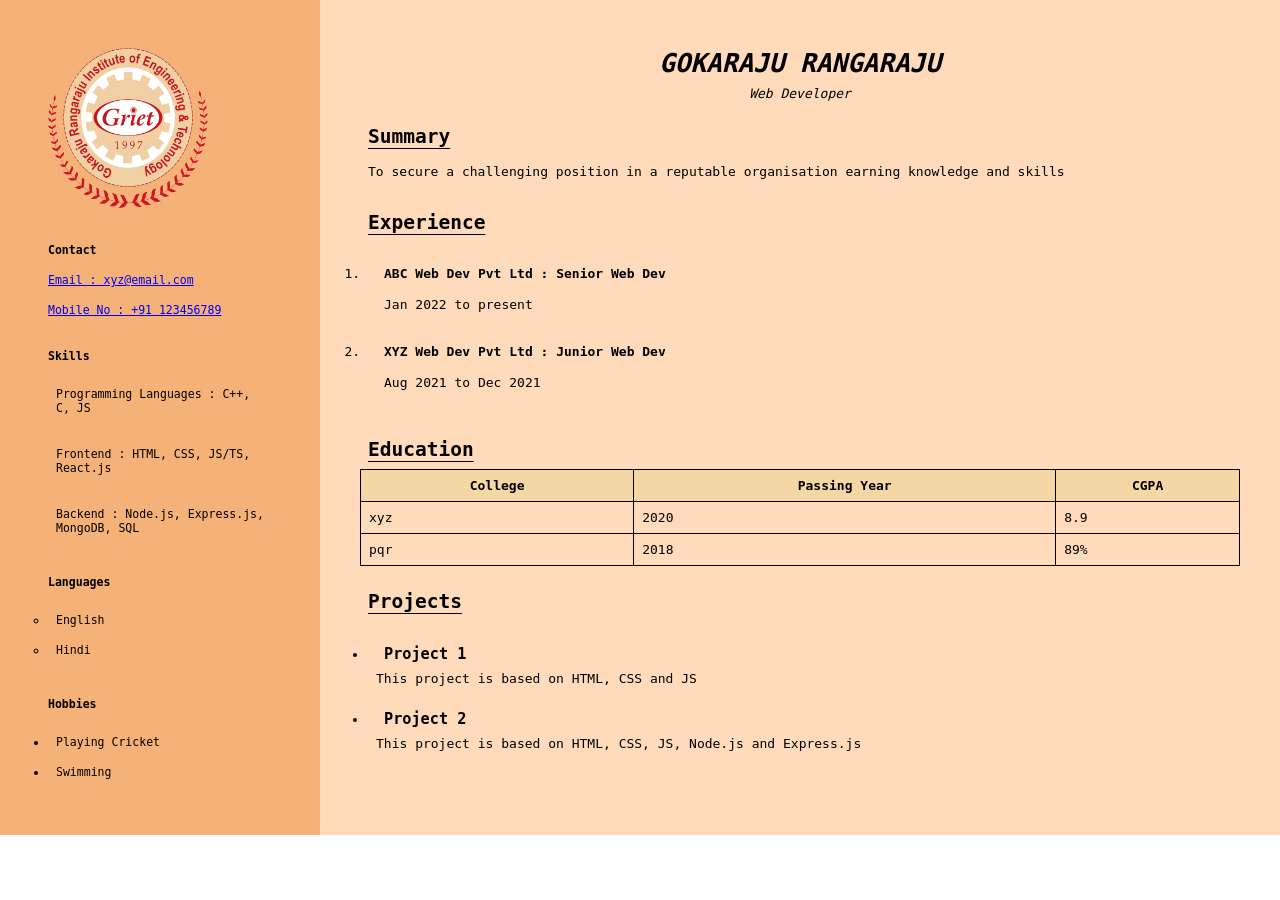
<file: task1/index.html>
<!DOCTYPE html>
<html lang="en">
<head>
  <meta charset="UTF-8">
  <meta name="viewport" content="width=device-width, initial-scale=1.0">
  <title>CV</title>
  <link rel="stylesheet" type="text/css" href="./style.css">
</head>
<body>
  <div class="left">
    <div class="logo">
      <img id="logo-png" src="./logo.png" alt="" >
    </div>
    <div class="contact" style="display: flex; flex-direction: column;">
      <p style="font-weight: bolder;">Contact</p>
      <a href="mailto:xyz@email.com">Email : xyz@email.com</a>
      <a href="tel:+91123456789">Mobile No : +91 123456789</a>
    </div>
    <div class="skills">
      <p style="font-weight: bolder;">Skills</p>
      <div>
        <p>Programming Languages : C++, C, JS</p>
      </div>
      <div>
        <p>Frontend : HTML, CSS, JS/TS, React.js</p>
      </div>
      <div>
        <p>Backend : Node.js, Express.js, MongoDB, SQL</p>
      </div>

    </div>
    <div class="languages">
      <p style="font-weight: bolder;">Languages</p>
      <ul style="list-style-type:circle;">
        <li>English</li>
        <li>Hindi</li>
      </ul>
    </div>
    <div class="hobbies">
      <p style="font-weight: bolder;">Hobbies</p>
      <ul>
        <li>Playing Cricket</li>
        <li>Swimming</li>
      </ul>
    </div>
  </div>
  <div class="right">
    <div class="hero">
      <h1>GOKARAJU RANGARAJU</h1>
      <caption>Web Developer</caption>
    </div>
    <div class="summary">
      <h2>Summary</h2>
      <p>To secure a challenging position in a reputable organisation earning knowledge and skills</p>
    </div>
    <div class="experience">
      <h2>Experience</h2>
      <ol>
        <li>
          <p style="font-weight: bolder;">ABC Web Dev Pvt Ltd : Senior Web Dev</p>
          <p>Jan 2022 to present</p>
        </li>
        <li>
          <p style="font-weight: bolder;">XYZ Web Dev Pvt Ltd : Junior Web Dev</p>
          <p>Aug 2021 to Dec 2021</p>
        </li>
      </ol>
    </div>
    <div class="education">
      <h2>Education</h2>
      <table border="1">
        <thead>
          <th>College</th>
          <th>Passing Year</th>
          <th>CGPA</th>
        </thead>

        <tbody>
          <tr>
            <td>xyz</td>
            <td>2020</td>
            <td>8.9</td>
          </tr>
          <tr>
            <td>pqr</td>
            <td>2018</td>
            <td>89%</td>
          </tr>
        </tbody>
      </table>

    </div>
    <div class="projects">
      <h2>Projects</h2>
      <ul>
        <li>
          <h3>Project 1</h3>
          <caption>This project is based on HTML, CSS and JS</caption>
        </li>
        <li>
          <h3>Project 2</h3>
          <caption>This project is based on HTML, CSS, JS, Node.js and Express.js</caption>
        </li>
      </ul>
    </div>
  </div>
</body>
</html>
</file>
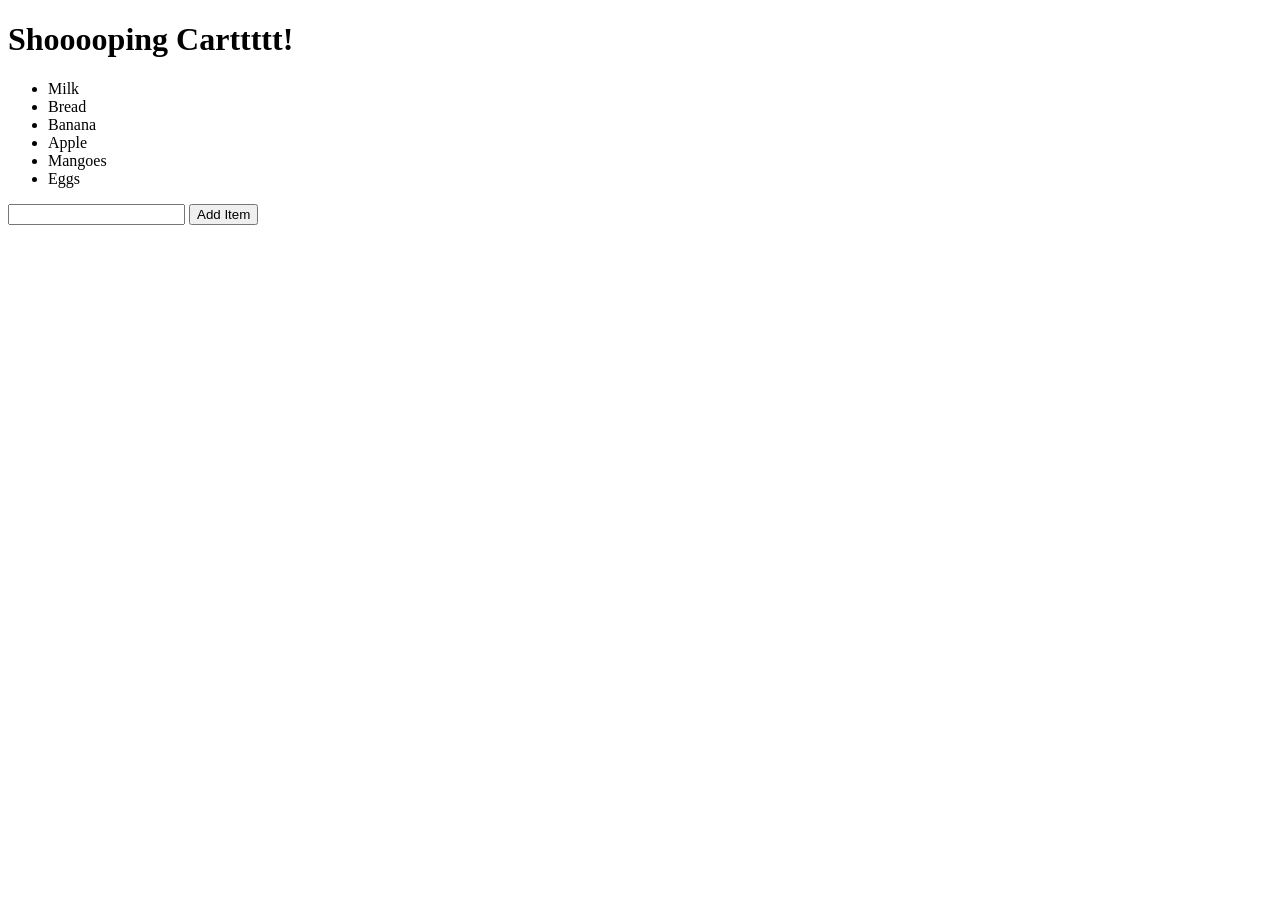
<file: task2/index.html>
<!DOCTYPE html>
<html lang="en">
<head>
  <meta charset="UTF-8">
  <meta name="viewport" content="width=device-width, initial-scale=1.0">
  <title>Document</title>
</head>
<body>
  <h1>Shooooping Carttttt!</h1>
  <ul id="itemsList"></ul>

  <input type="text" name="inp" id="inp">
  <button id="btn">Add Item</button>

  <p id="error"></p>
  <p id="output"></p>
  
</body>
<script src="./app.js"></script>
</html>
</file>
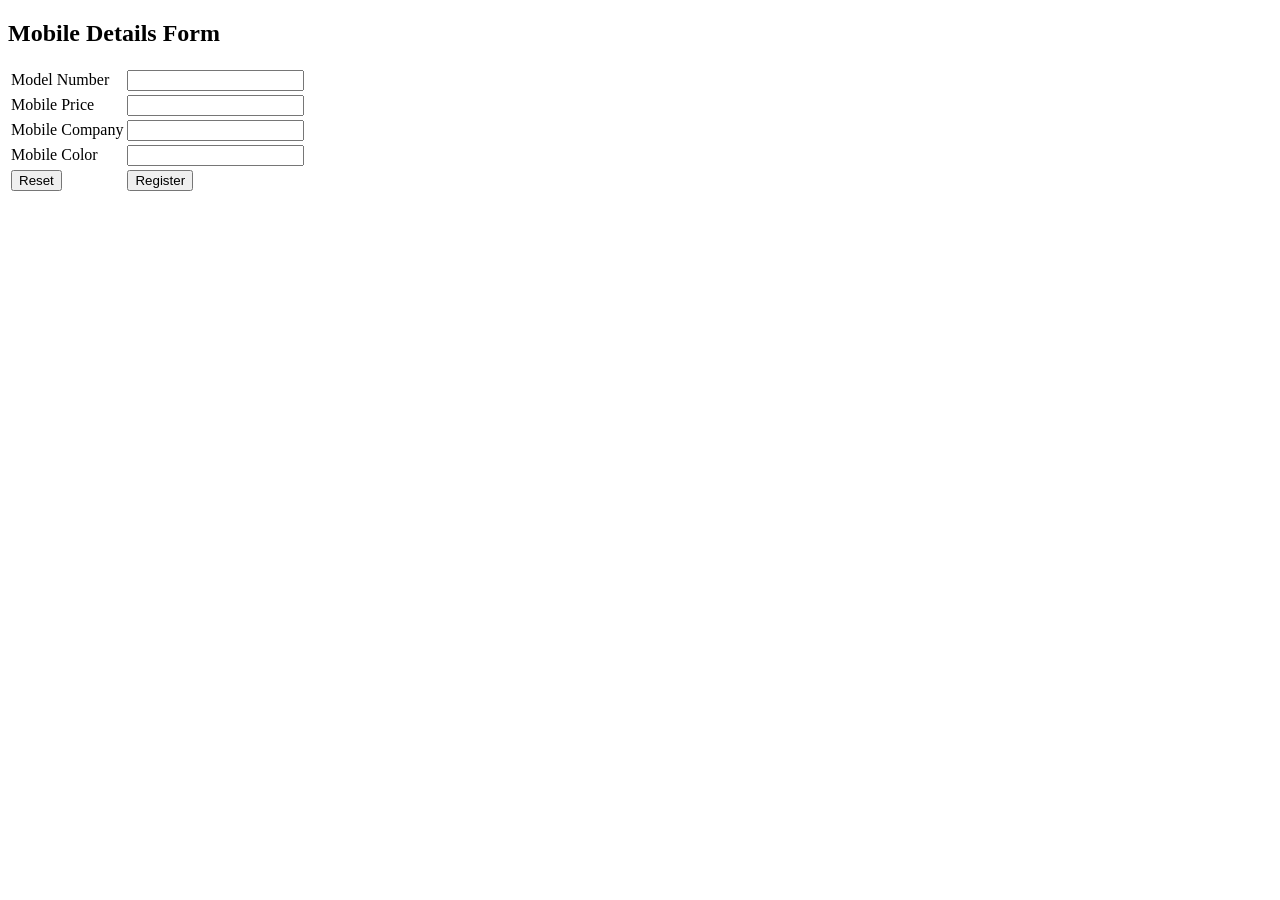
<file: task6/demo/target/demo/index.html>
<!DOCTYPE html>
<html lang="en">
<head>
  <meta charset="UTF-8">
  <meta name="viewport" content="width=device-width, initial-scale=1.0">
  <title>Mobile Details Form</title>
</head>
<body>
  <form action="Mobiledetails" method="post">
    <h2>Mobile Details Form</h2>
    <table>
      <tr>
        <td>Model Number</td>
        <td><input type="text" name="ModelId" required></td>
      </tr>
      <tr>
        <td>Mobile Price</td>
        <td><input type="number" name="Price" min="0" required></td>
      </tr>
      <tr>
        <td>Mobile Company</td>
        <td><input type="text" name="Company" required></td>
      </tr>
      <tr>
        <td>Mobile Color</td>
        <td><input type="text" name="Color" required></td>
      </tr>
      <tr>
        <td><input type="reset" value="Reset"></td>
        <td><input type="submit" value="Register"></td>
      </tr>
    </table>
  </form>
</body>
</html>
</file>
<file: task1/style.css>
* {
  margin: 0; 
  padding: 0;
}

body {
  display: flex; 
  flex-direction: row;

  font-family:monospace;
}

h2 {
  text-decoration: underline;
  text-underline-offset: 5px;
}

.left {
  font-size: 0.9cqw;

  background-color: #f5b278;
  padding: 2rem;
  width: 20%;
  top: 0;
  
  min-height: 100%;
  
}

.left * {
  padding: 0.5rem;
}

#logo-png {
  height: 10rem;
  aspect-ratio: 1 / 1;
}

.right {
  
  background-color: #ffdbbb;
  flex:1;
  padding: 2rem;
}
.hero {
  display: flex; 
  flex-direction: column;
  align-items: center;

  font-style: italic;
}
.right * {
  padding: 0.5rem;
}

table {
  width: 100%;
  border-collapse: collapse;
}
thead {
  background-color: rgb(243, 216, 166);
}
th, td {
  border: solid black 1px;
}
</file>
